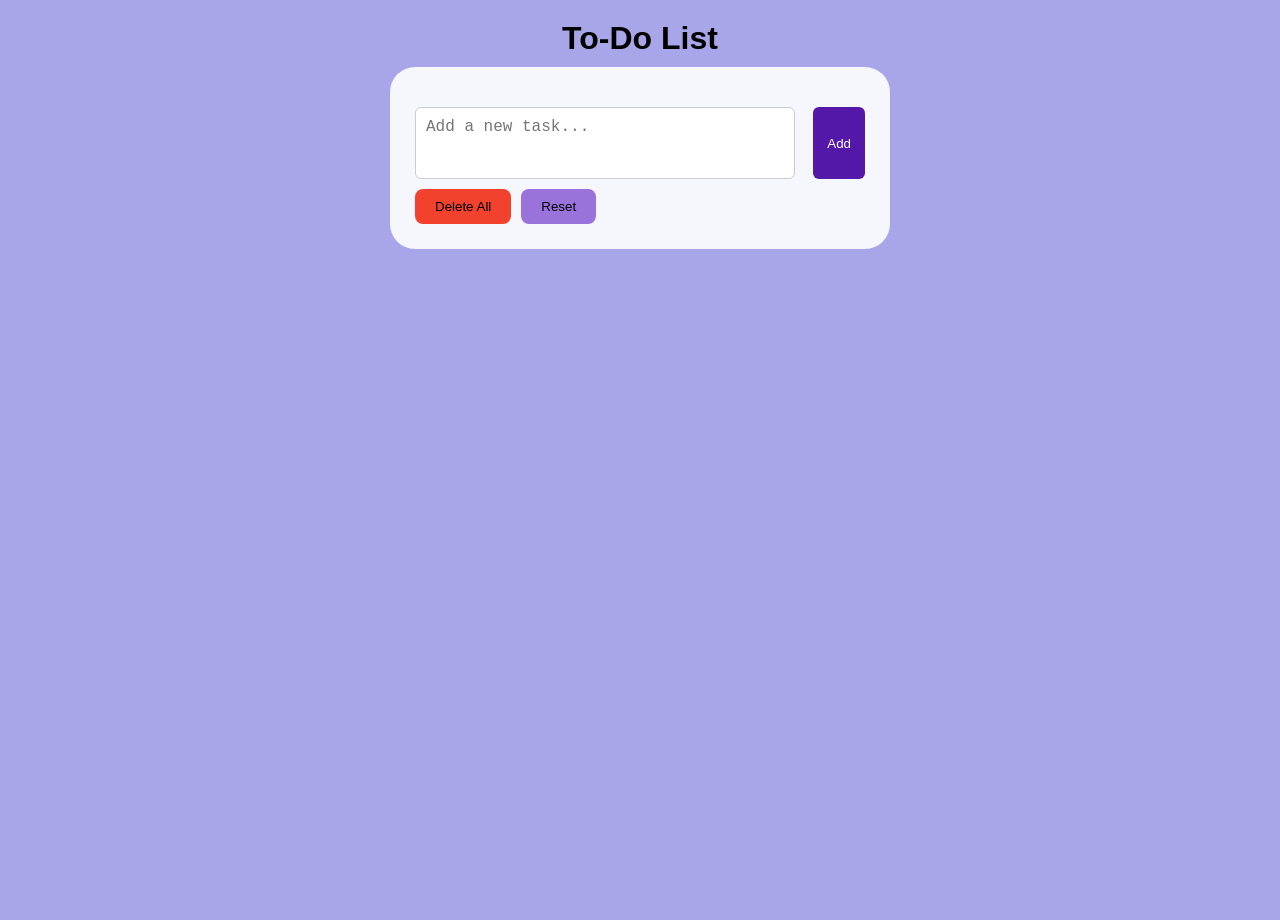
<file: index.html>
<!DOCTYPE html>
<html lang="en">
<head>
    <meta charset="UTF-8">
    <meta name="viewport" content="width=device-width, initial-scale=1.0">
    <title>To-Do List</title>
    <link  rel="stylesheet" href="todo style.css"/>
</head>
<body>
    <h1 class="todo-title">To-Do List</h1>
    <div class="todo-container">
    <ul id="task-List"></ul>
    <div class="add-task">
        <textarea id="new-task" placeholder="Add a new task..."></textarea>
        <button id = "add-btn">Add</button>
        </div>
        <div class="controls">
            <button id = "delete-all">Delete All</button>
            <button id ="reset">Reset</button>
        </div>
    </div>
    <script src="todo-list.js"></script>
</body>
</html>
</file>
<file: todo style.css>
* {
  margin: 0;
  padding: 0;
}

body {
  display: flex;
  flex-direction: column;   /* stack elements vertically */
  align-items: center;      /* keep them centered horizontally */
  justify-content: flex-start; /* push content to the top */
  background-color: rgb(168, 165, 233);
  font-family: 'Poppins', sans-serif;
  min-height: 100vh;
  padding-top: 20px;        /* optional spacing from very top */
}
.todo-title {
  font-size: 32px;
  color:black;
}


.todo-container {
  background: rgba(255,255,255,0.9);
  padding: 25px;
  border-radius: 25px;
  max-height: 300px;
  width: 450px;
  margin-top: 10px; 
}

h1{
  color:black;
  font-size:30px;
  margin-top: 10px 0;

}
ul{
  padding:0;

}
li{
  display:flex;
  text-align:center;
  margin:10px;
  font-size:20px;

}

li.completed {
  text-decoration: line-through;
  color: #888;
}


li.completed::before {
  content: "✔️";
  margin-right: 8px;
  color: #2ecc71;
  animation: pop 0.3s ease;
}

@keyframes pop {
  0% { transform: scale(0); opacity: 0; }
  50% { transform: scale(1.3); opacity: 1; }
  100% { transform: scale(1); }
}

.add-task {
  display: flex;
  margin-top: 15px;
  gap: 10px; 
}

.add-task textarea {
  flex: 1;              
  width: 100%;          
  min-height: 50px;
  max-height: 130px;
  padding: 10px;
  border: 1px solid #ccc;
  border-radius: 6px;
  color: #333;
  font-size: 16px;
  resize: none;
  overflow-y: auto;
   

}

.add-task button {
  margin-left: 8px;
  padding: 10px 14px;
  background: #5418a9;
  color: #fff;
  border: none;
  border-radius: 6px;
  cursor: pointer;
  
}
.add-task button:hover {
  background: #1f2279;
}

.controls{
  display:flex;
  border-radius:5px;
  color: #fff;
  font-weight: bold;
}

#delete-all {
  background-color:#f2412d;
  border-radius: 8px;
  padding: 10px 20px;
  margin-right: 10px;
  border:none;
  margin-top:10px;
}
  

#reset {
  background-color:	#9a72db;
  border-radius: 8px;
  padding: 10px 20px;
  border:none;
  margin-top:10px;
 
}
</file>
